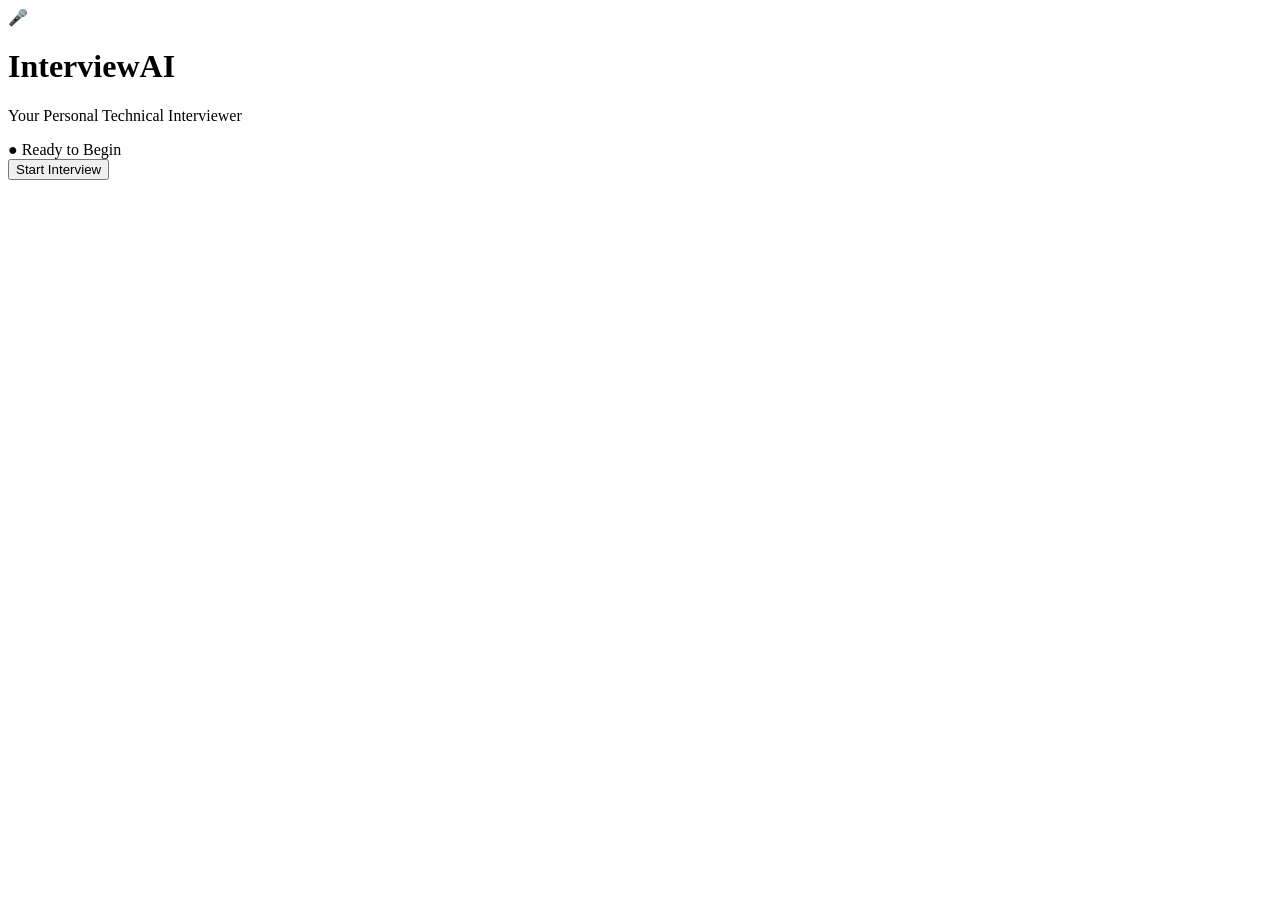
<file: src/main/resources/templates/index.html>
<!DOCTYPE html>
<html xmlns:th="http://www.thymeleaf.org">
<head>
<meta charset="UTF-8">
<title>InterviewAI</title>

<link rel="stylesheet" th:href="@{/css/style.css}">

</head>
<body>

	<div class="container">

	    <div class="logo">
	        🎤
	    </div>

	    <h1>InterviewAI</h1>

	    <p class="tagline">
	        Your Personal Technical Interviewer
	    </p>

	    <div class="status">
	        ● Ready to Begin
	    </div>

	    <button id="startBtn">
	        Start Interview
	    </button>

	</div>
<script th:src="@{/js/home.js}"></script>

</body>
</html>
</file>
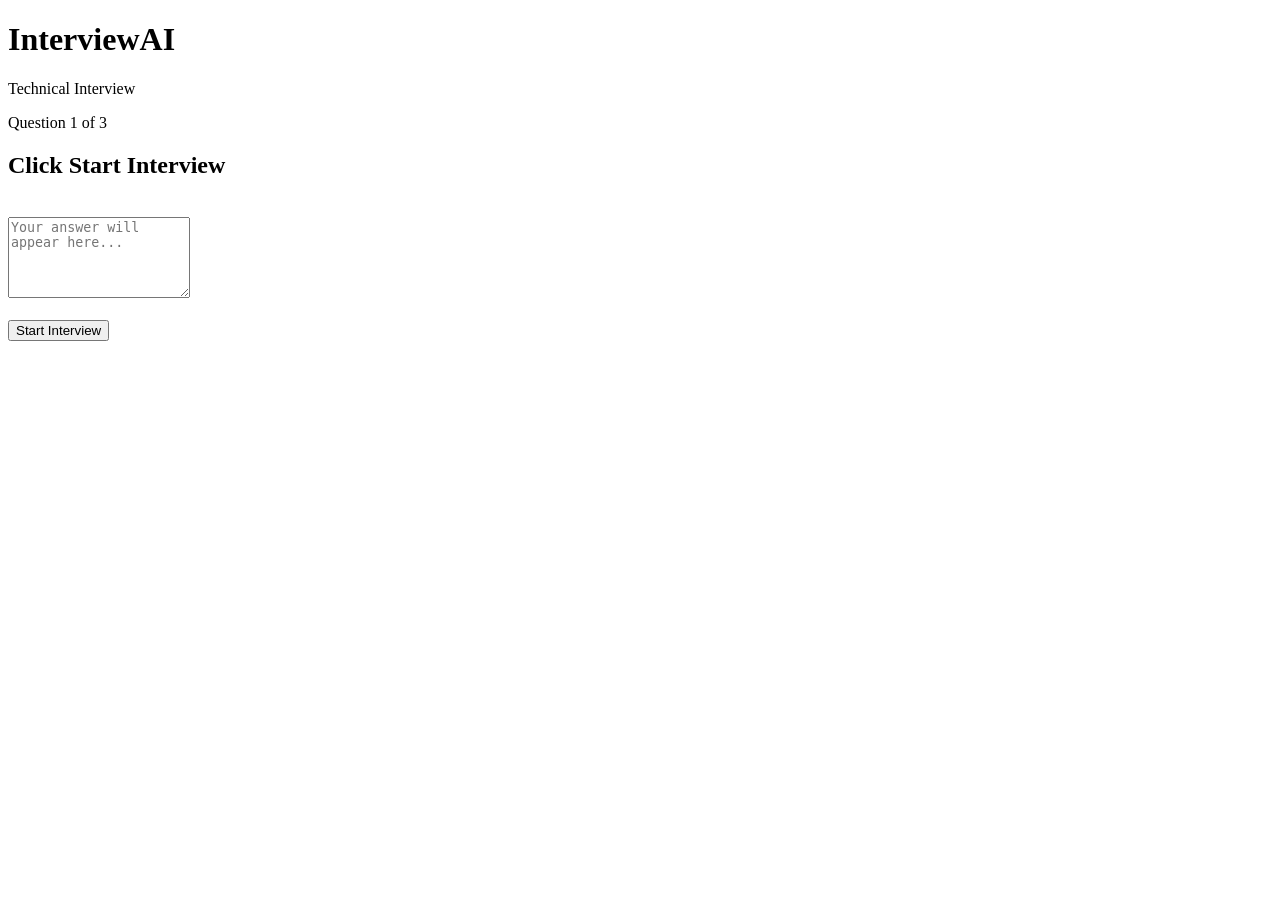
<file: src/main/resources/templates/interview.html>
<!DOCTYPE html>
<html xmlns:th="http://www.thymeleaf.org">
<head>
<meta charset="UTF-8">
<title>Interview</title>

<link rel="stylesheet" th:href="@{/css/style.css}">
</head>

<body>

	<div class="container">

	    <h1>InterviewAI</h1>

	    <div class="status">
	        Technical Interview
	    </div>

	    <p id="progress">
	        Question 1 of 3
	    </p>

	    <h2 id="question">
	        Click Start Interview
	    </h2>

	    <br>

	    <textarea id="answer" rows="5" placeholder="Your answer will appear here..." readonly></textarea>

	    <br><br>

	    <button id="speakBtn">
	        Start Interview
	    </button>

	</div>

<script th:src="@{/js/interview.js}"></script>

</body>
</html>
</file>
